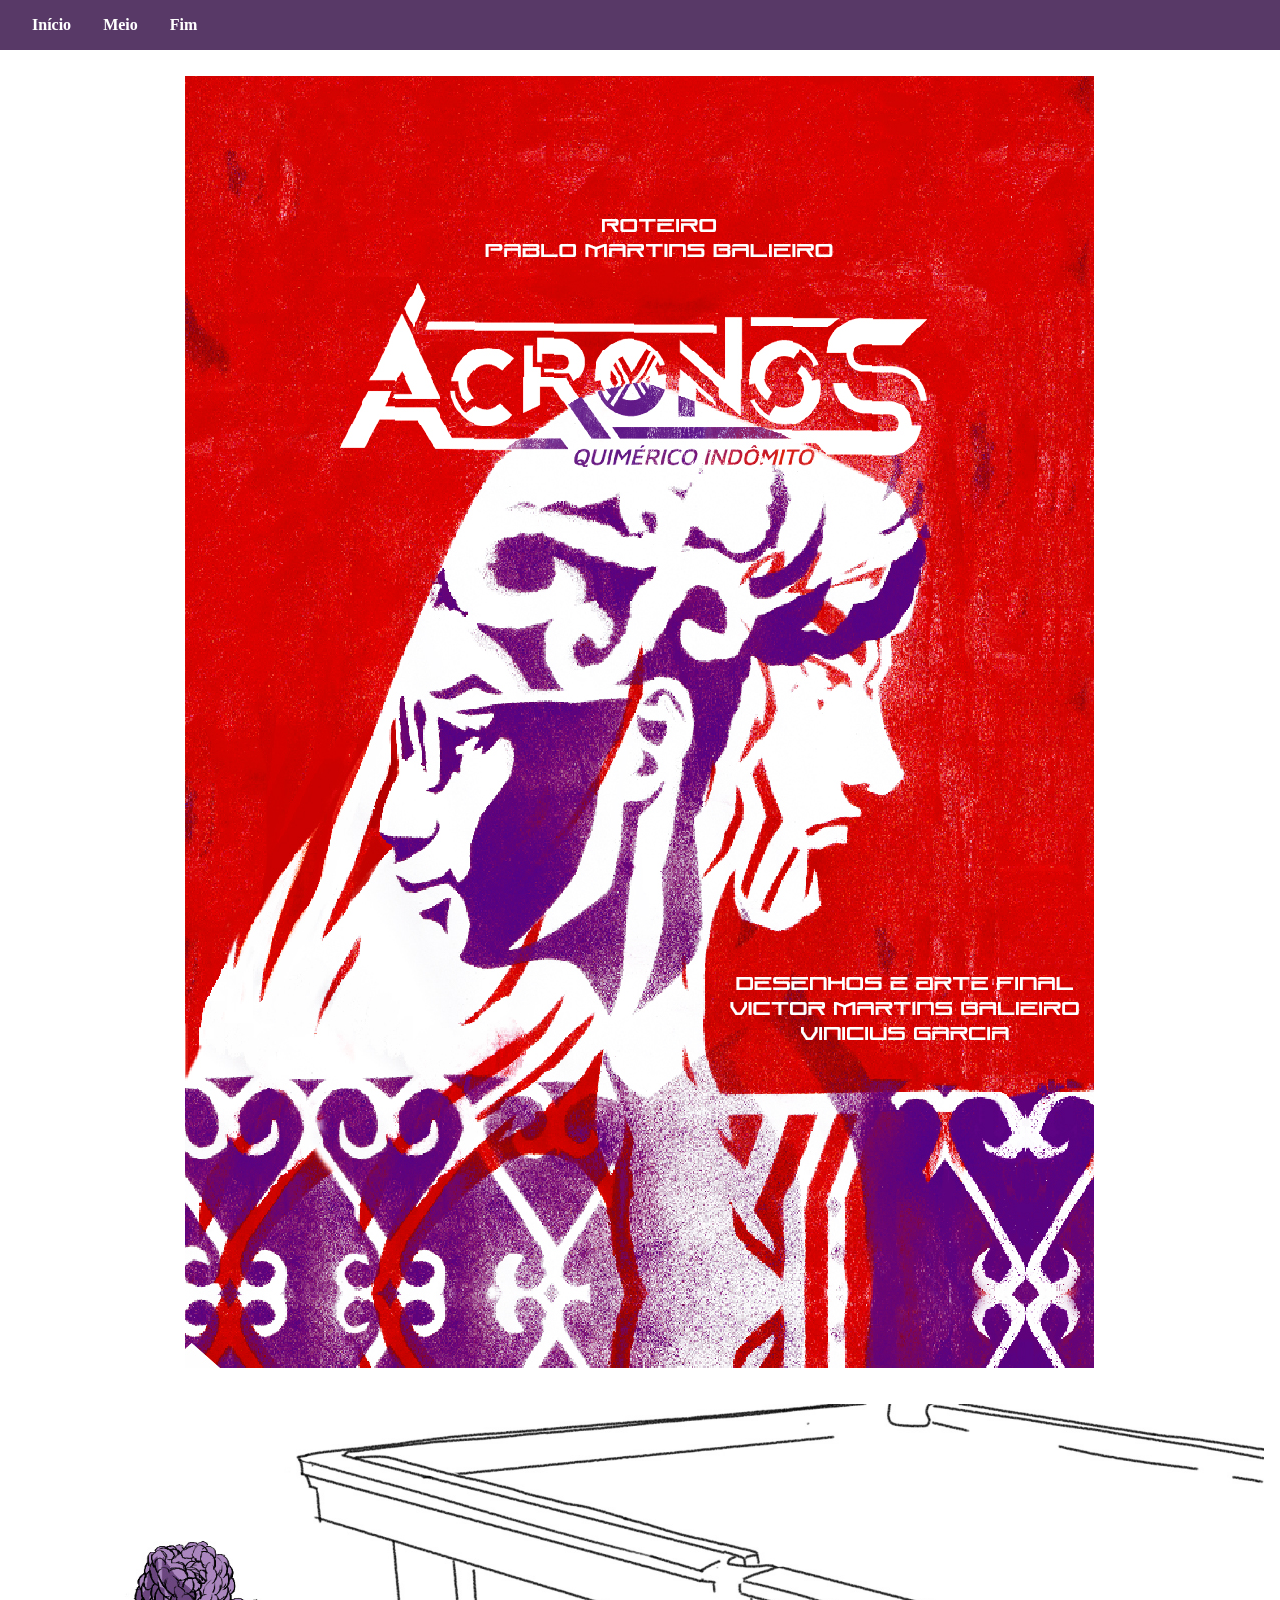
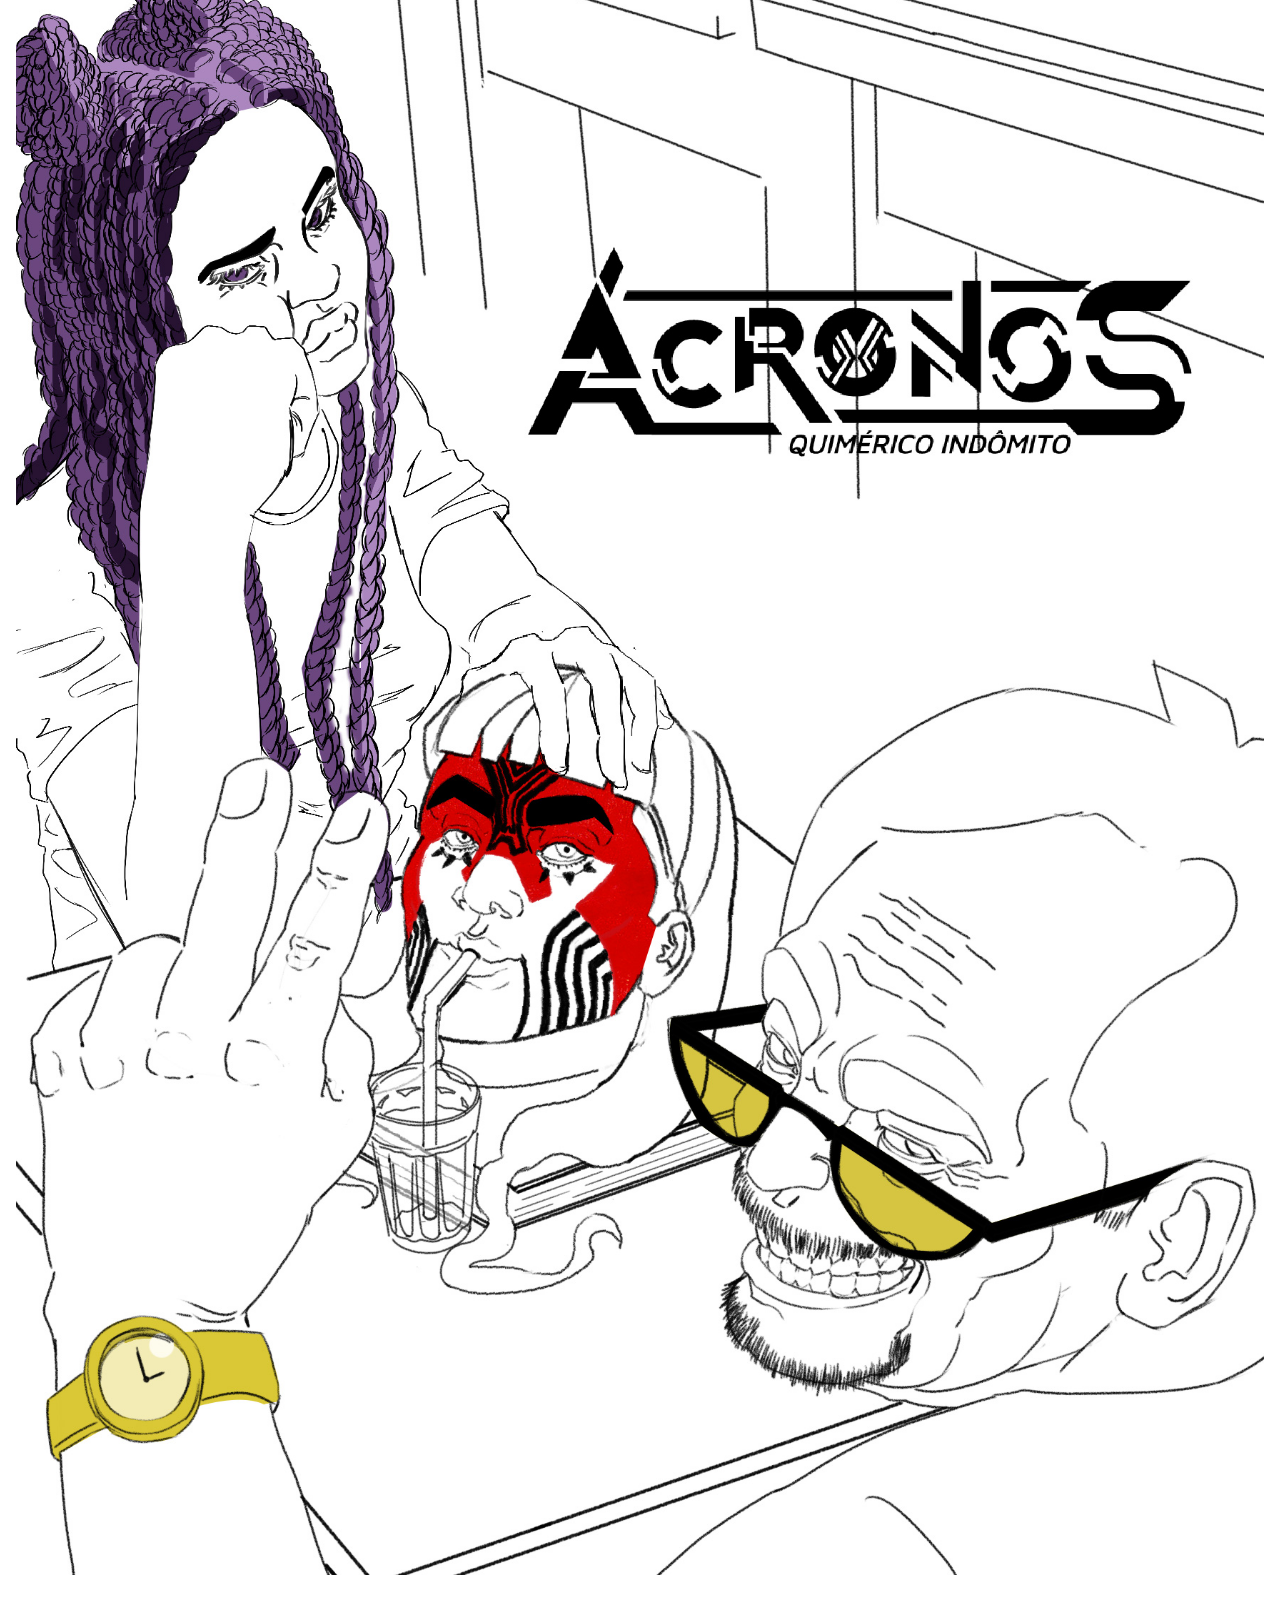
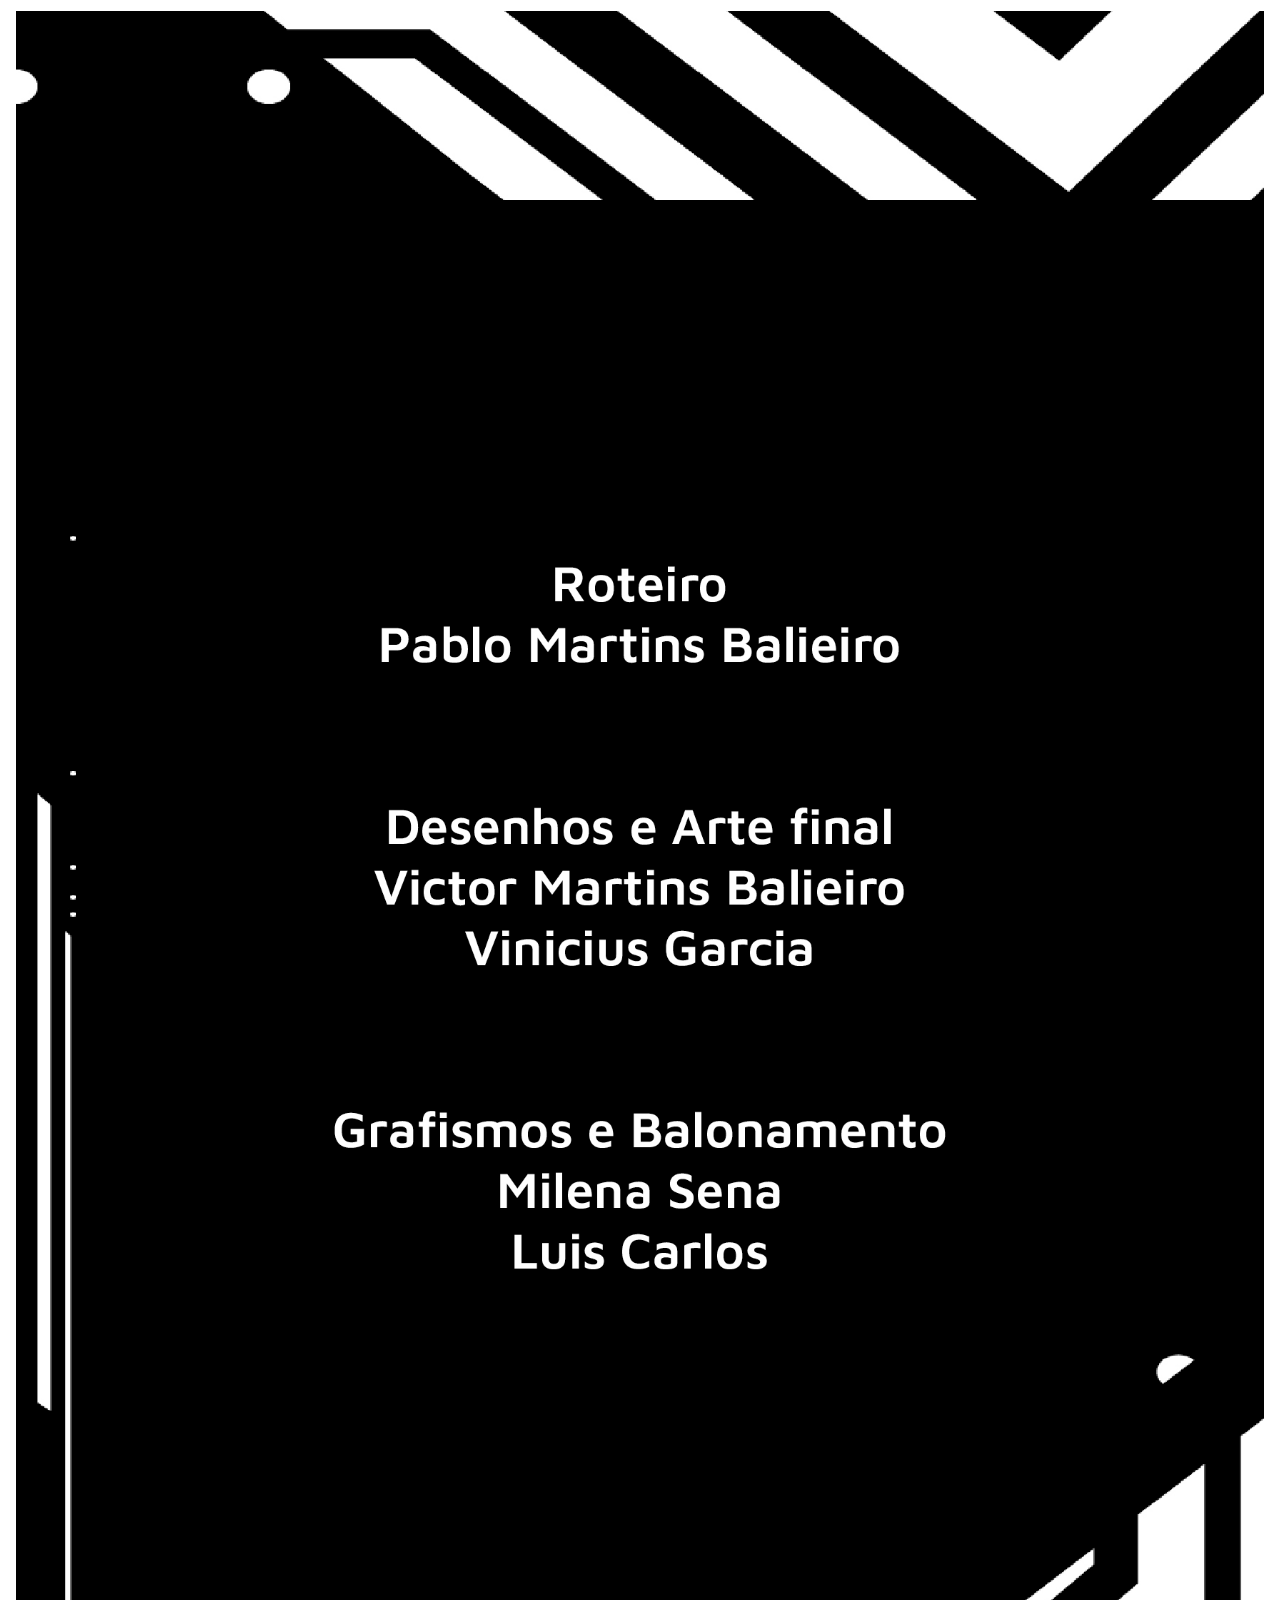
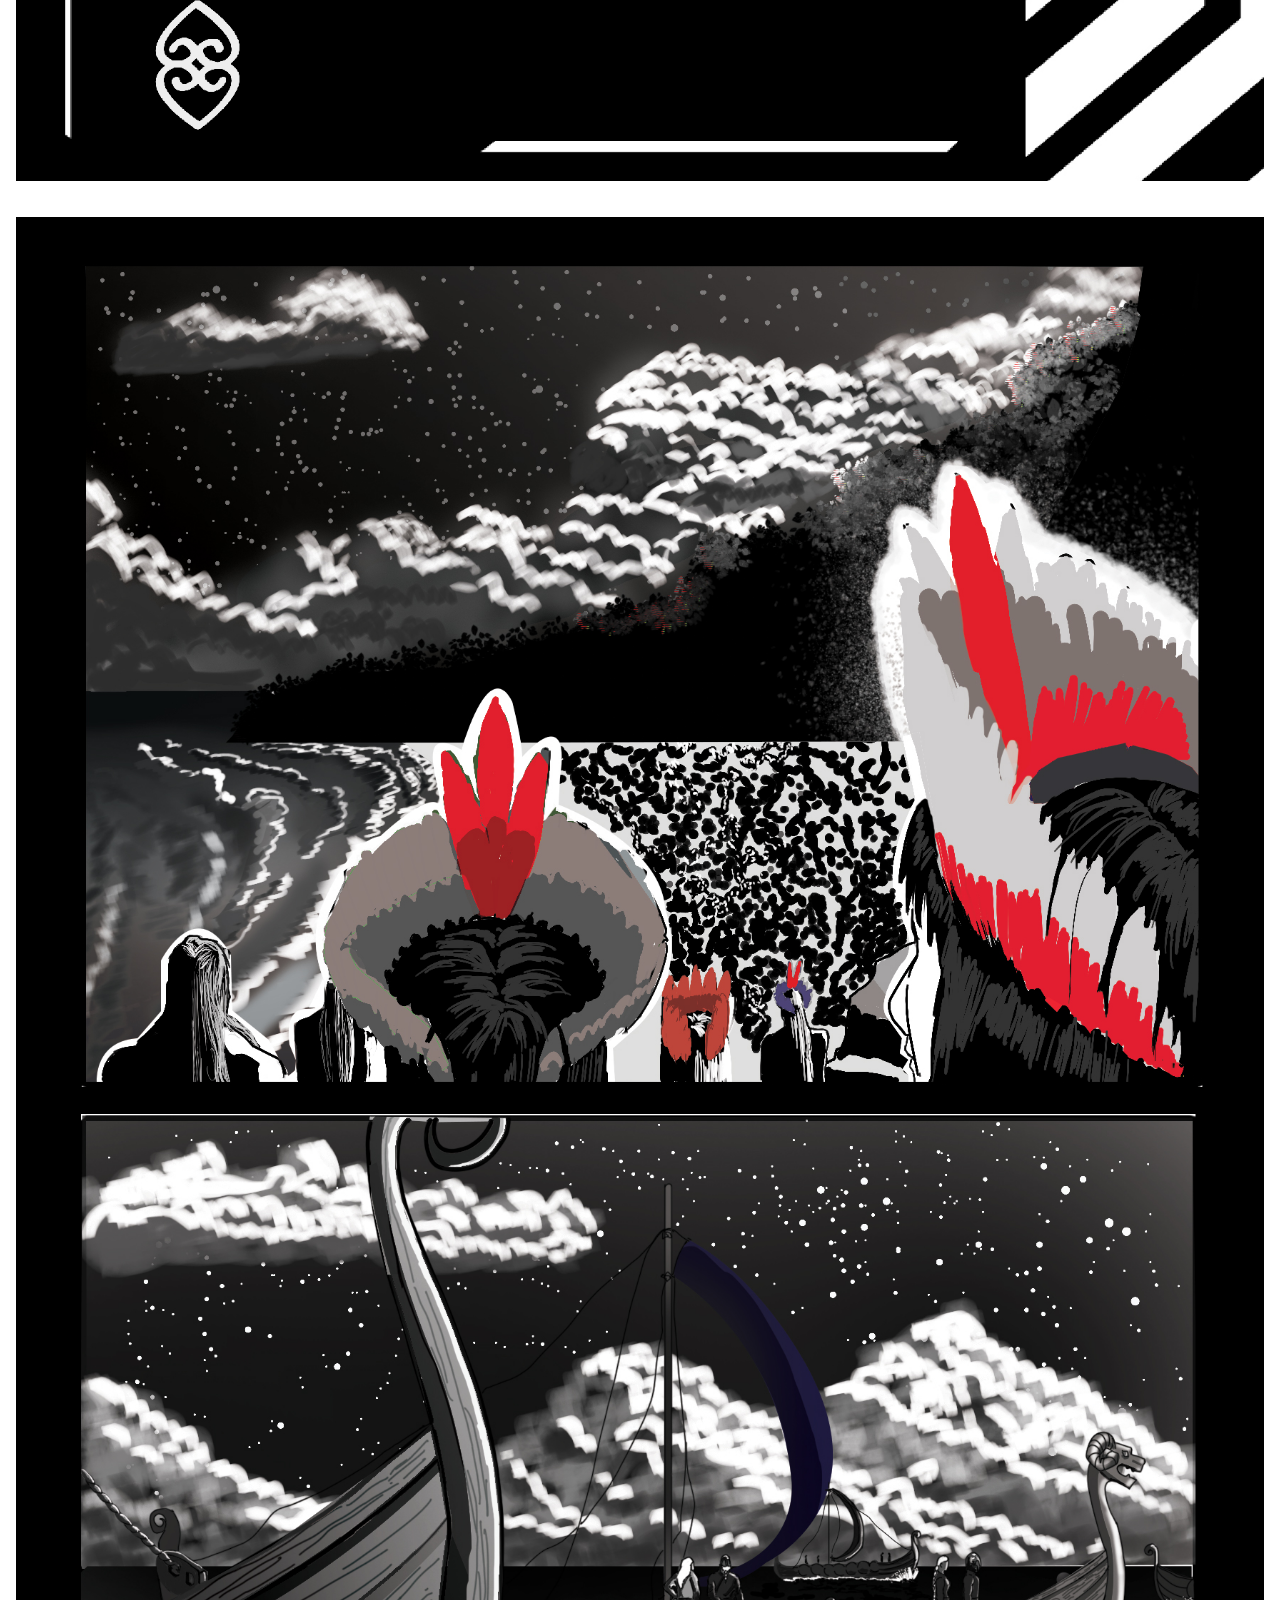
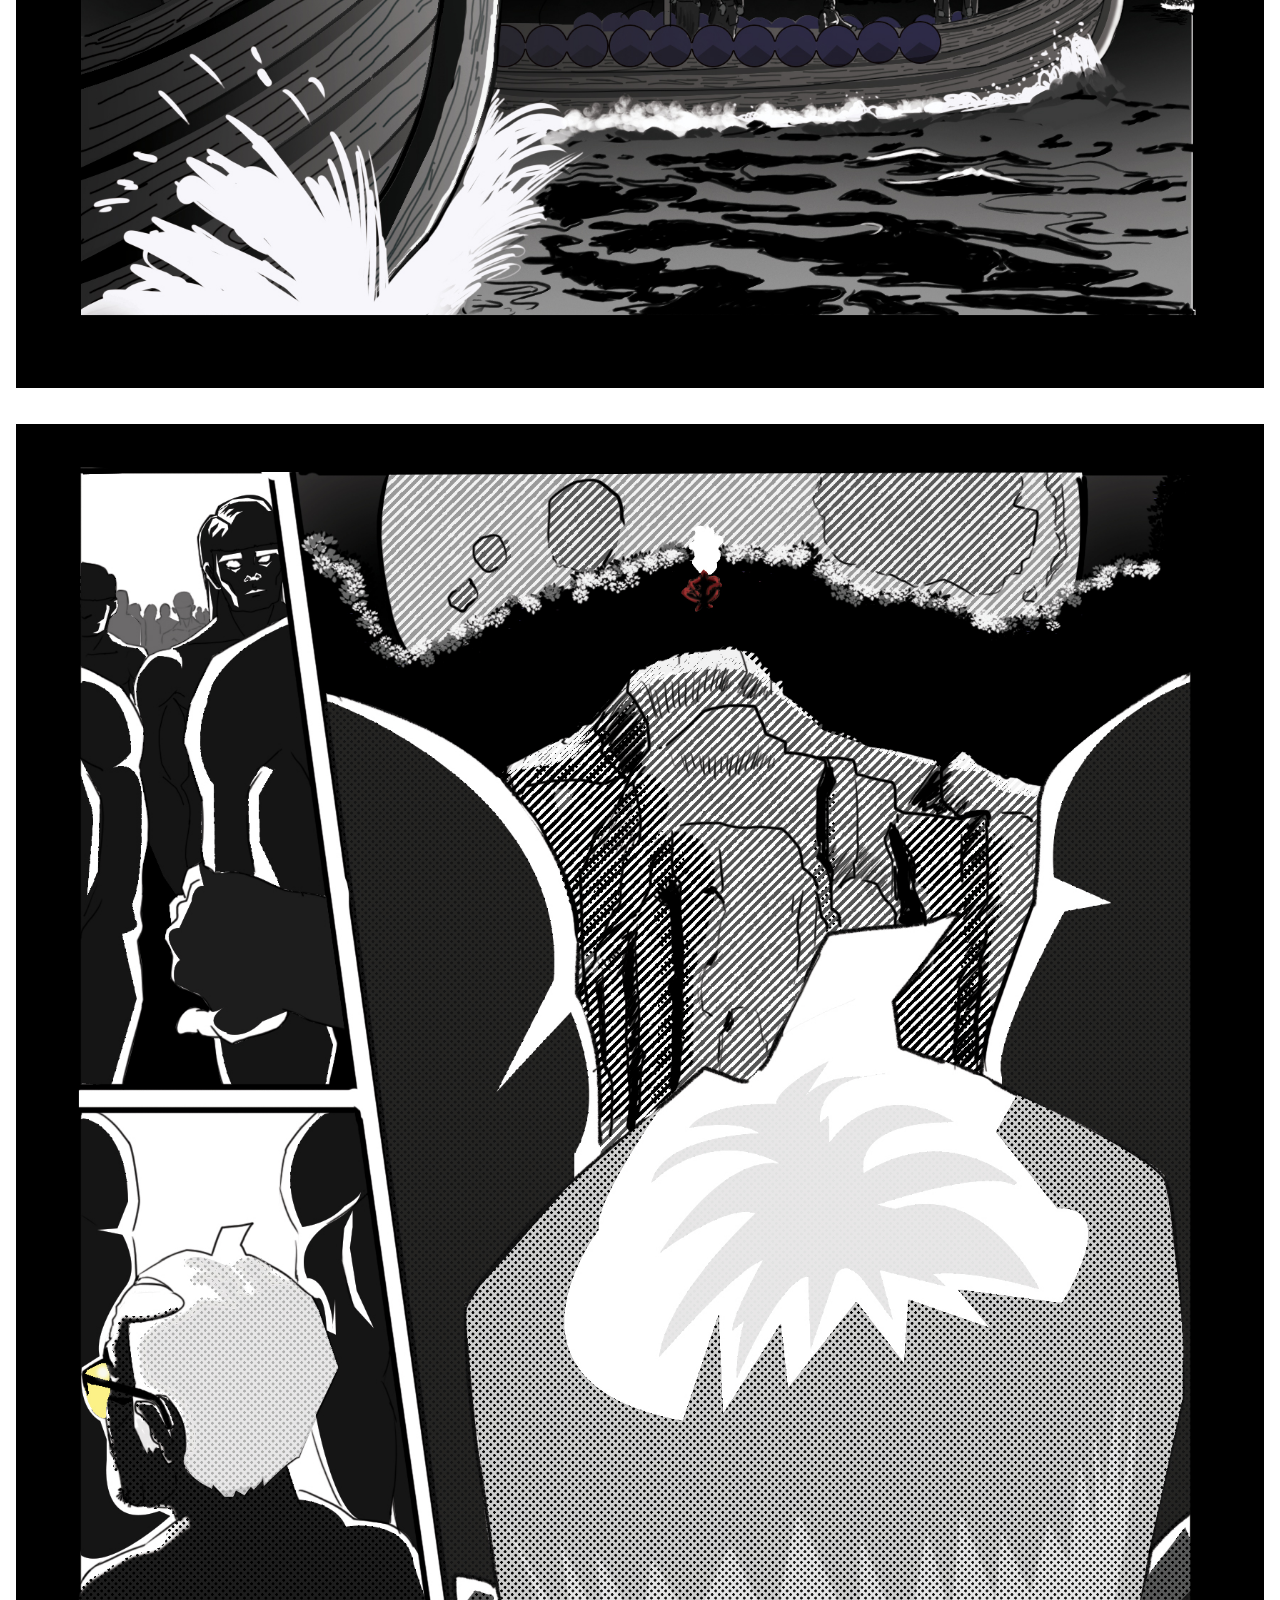
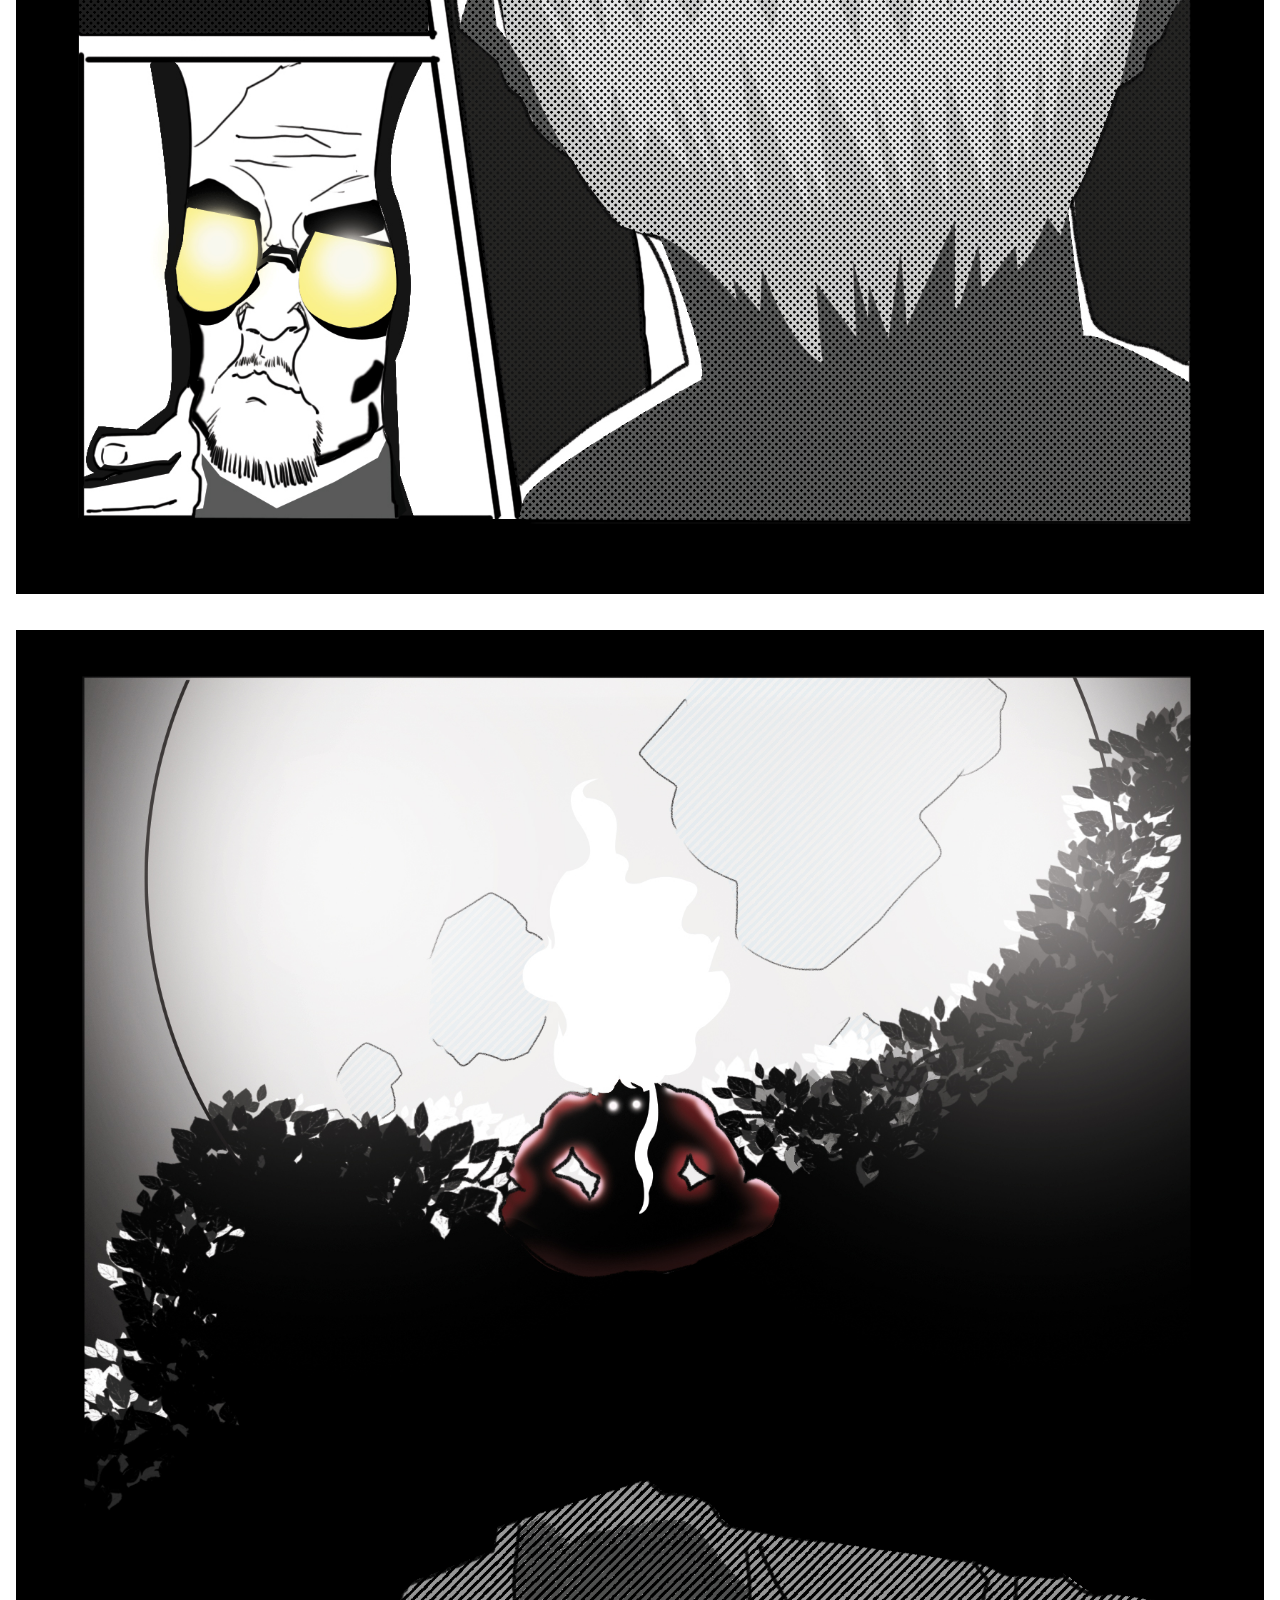
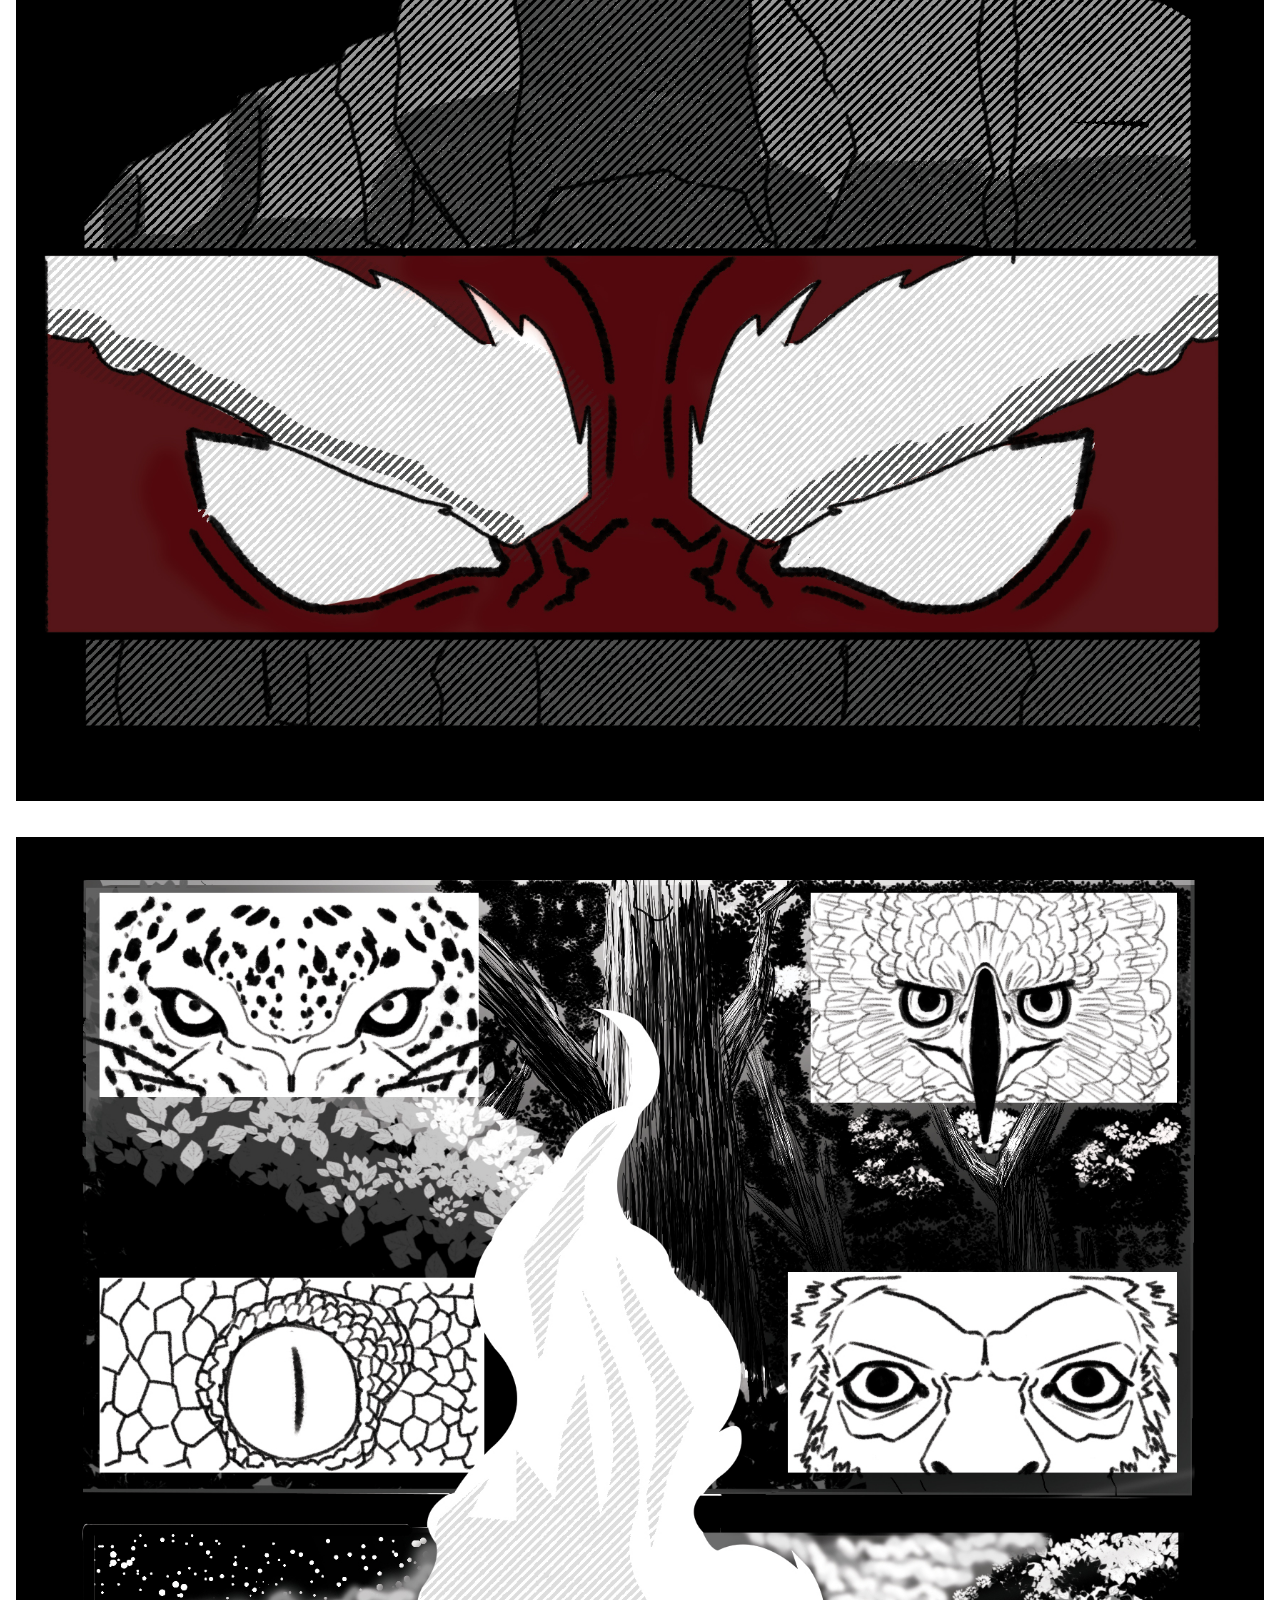
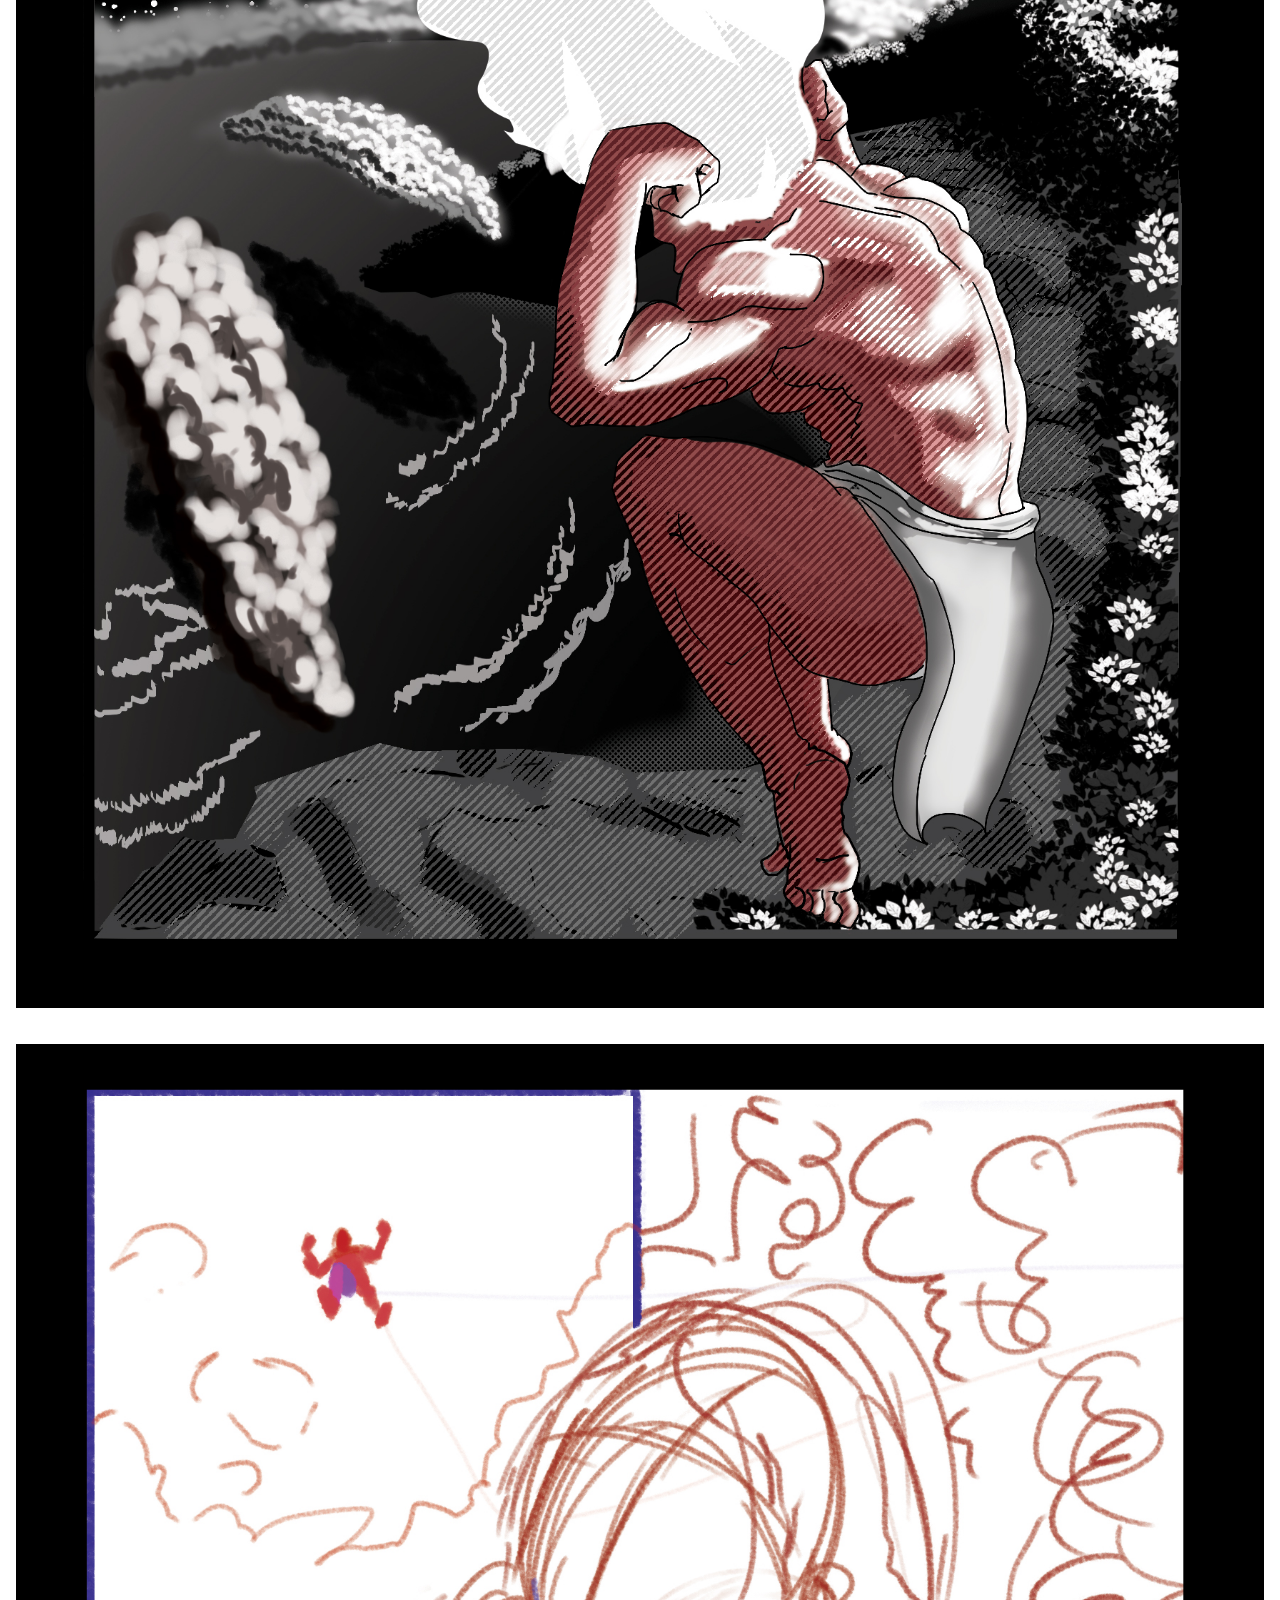
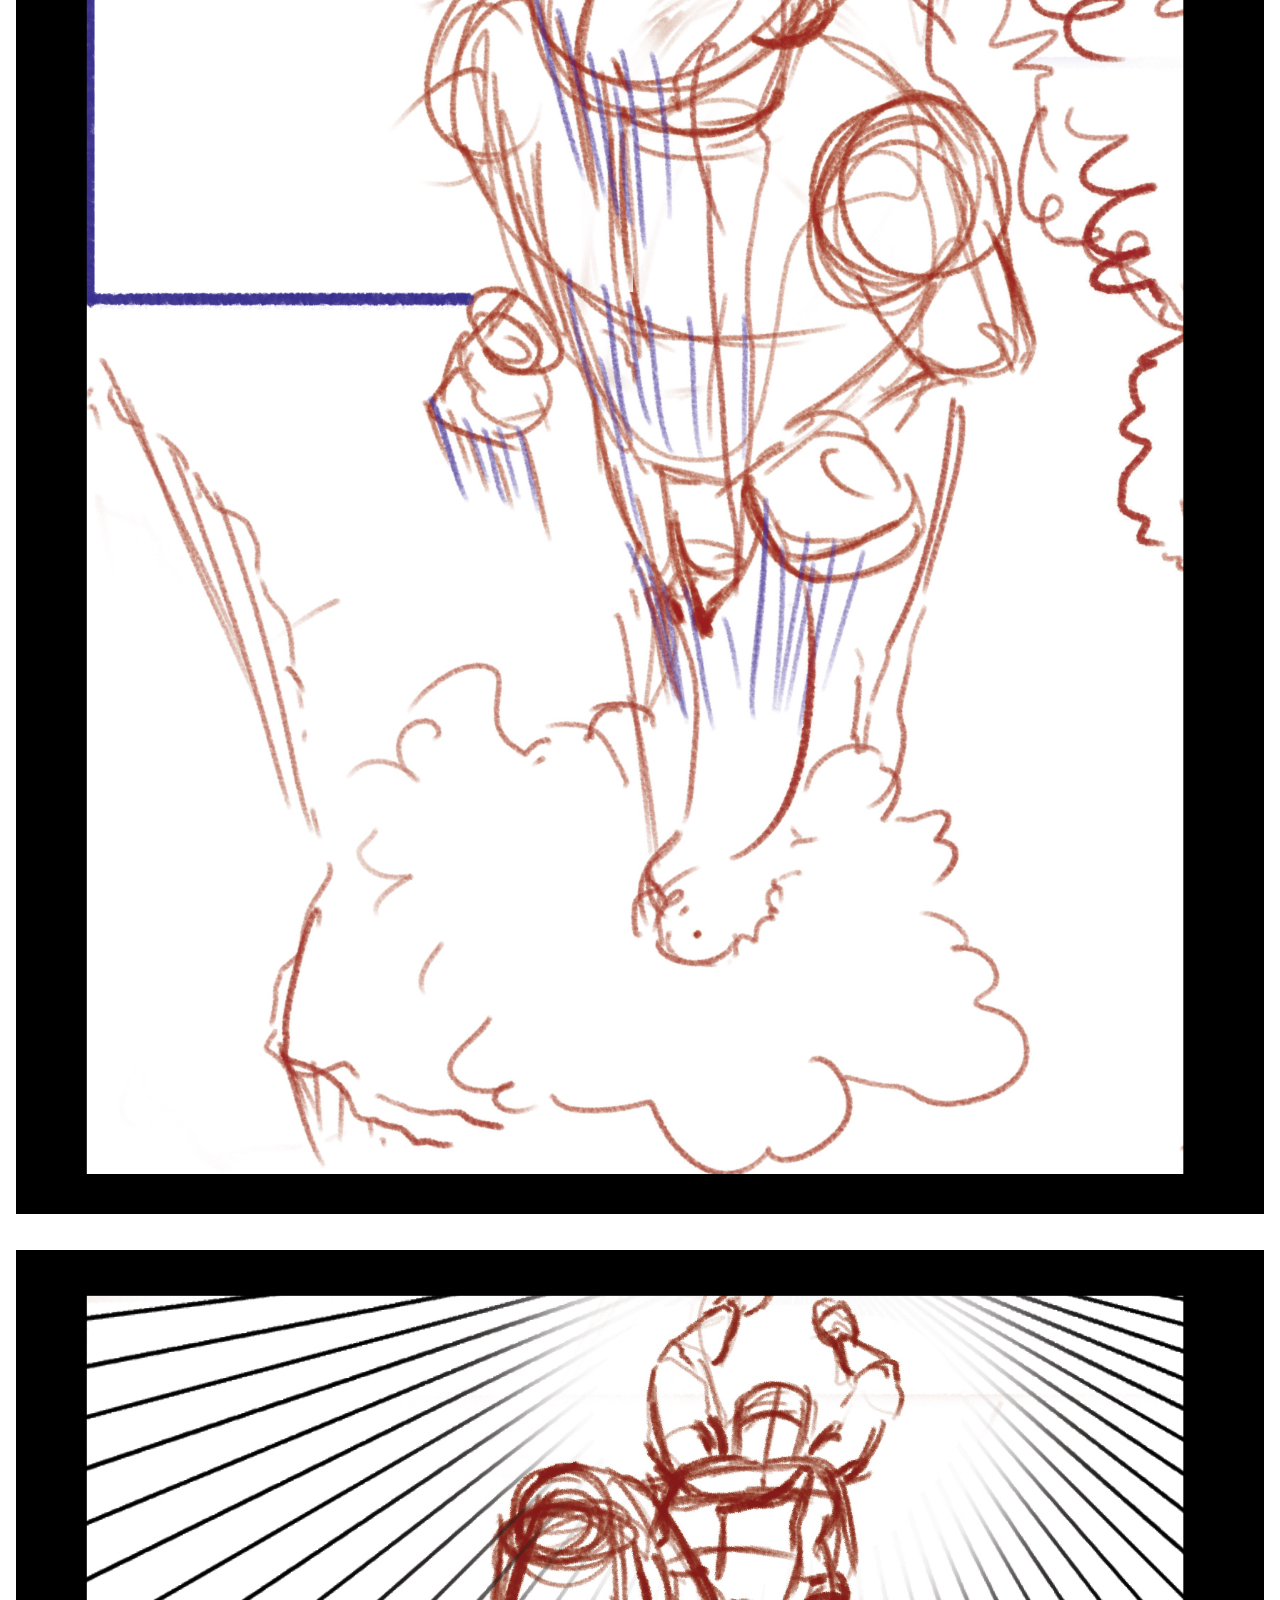
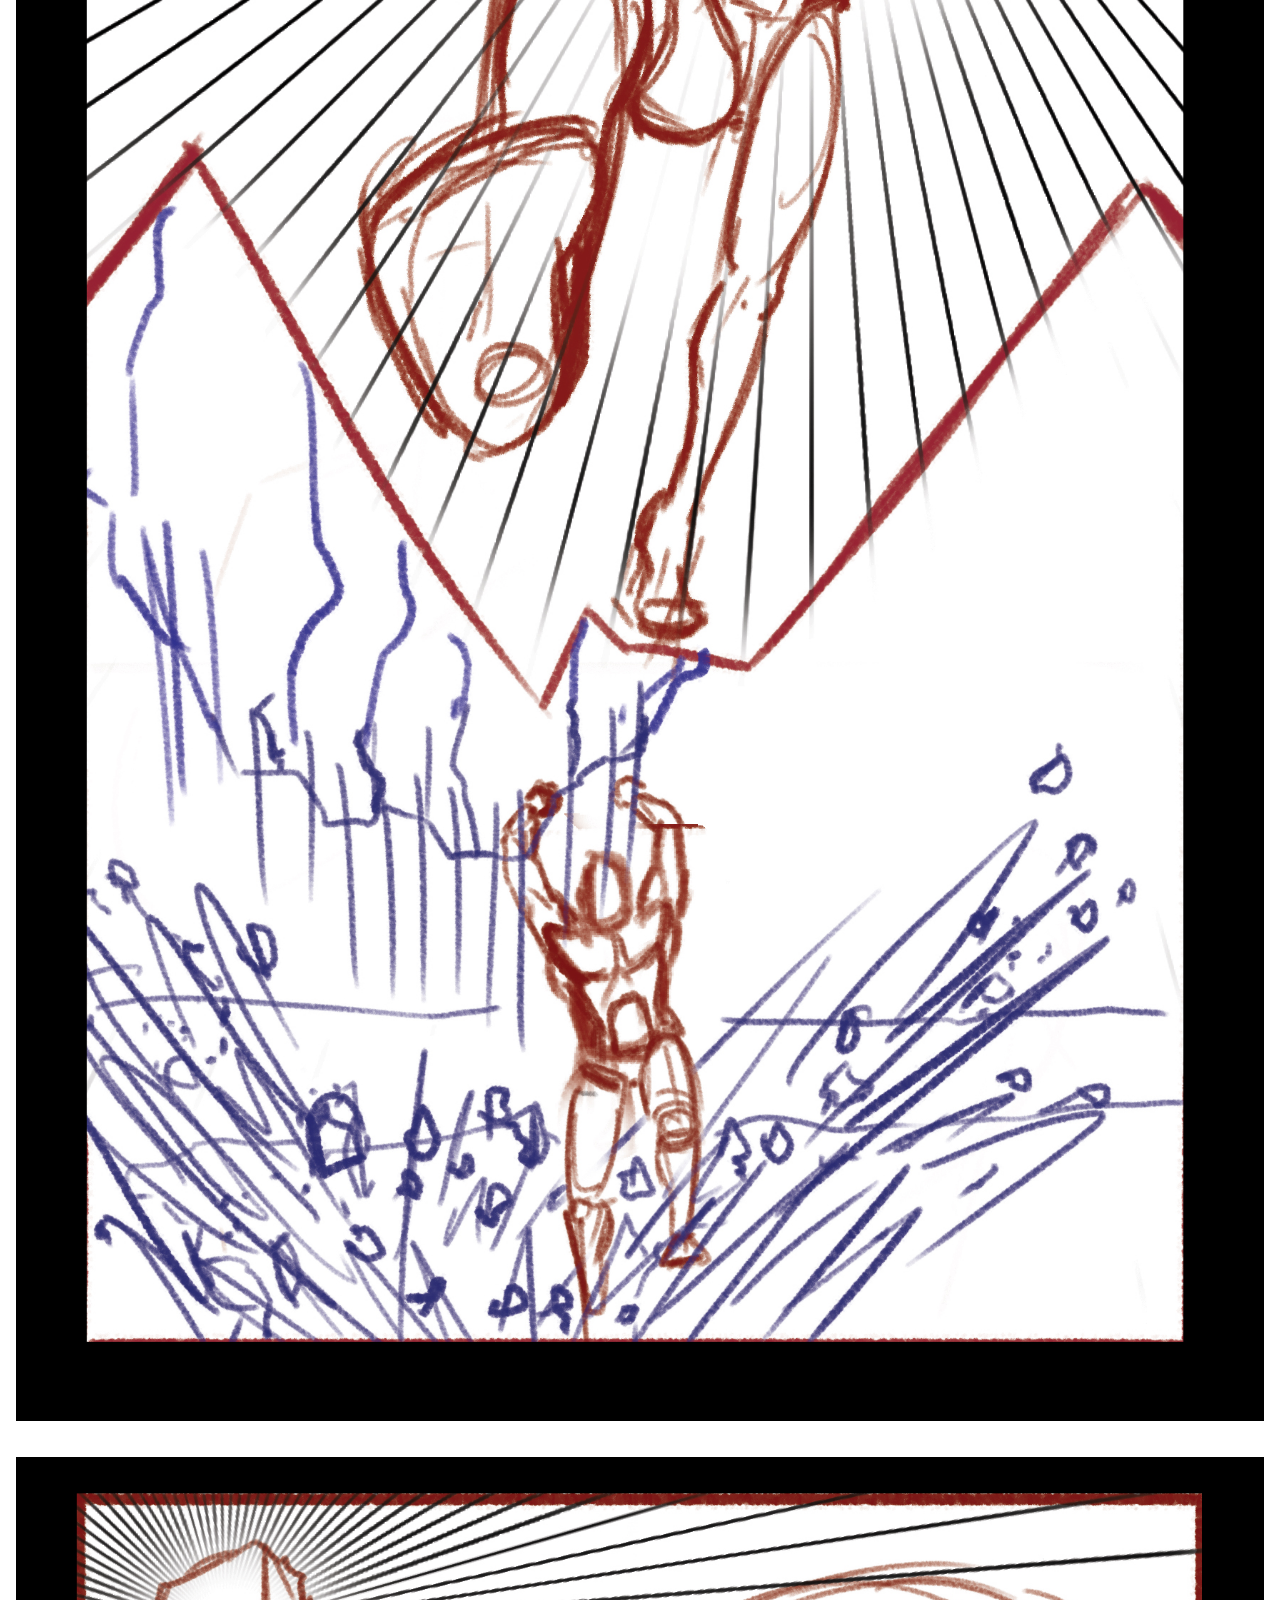
<file: index.html>
<!DOCTYPE html>
<html lang="pt-BR">
<head>
    <meta charset="UTF-8">
    <meta name="viewport" content="width=device-width, initial-scale=1.0">
    <title>História em Quadrinhos</title>
    <link rel="stylesheet" href="styles.css">
    <link rel="stylesheet" href="lightbox.css">
</head>
<body>
    <header id="header">
        <nav>
            <img src="menuicon.png" alt="Menu" class="menu-icon" id="menu-icon">
            <ul id="menu">
                <li><a href="#page1">Início</a></li>
                <li><a href="#page12">Meio</a></li>
                <li><a href="#page25">Fim</a></li>
            </ul>
        </nav>
    </header>

    <main>
        <section id="page1" class="comic-page">
    <a href="pg001.jpg" data-lightbox="comic" data-title="Página 1">
        <img src="pg001.jpg" alt="Página 1">
    </a>
</section>

<section id="page2" class="comic-page">
    <a href="pg002.jpg" data-lightbox="comic" data-title="Página 2">
        <img src="pg002.jpg" alt="Página 2">
    </a>
</section>



<section id="page4" class="comic-page">
    <a href="pg004.jpg" data-lightbox="comic" data-title="Página 4">
        <img src="pg004.jpg" alt="Página 4">
    </a>
</section>

<section id="page5" class="comic-page">
    <a href="pg005.jpg" data-lightbox="comic" data-title="Página 5">
        <img src="pg005.jpg" alt="Página 5">
    </a>
</section>

<section id="page6" class="comic-page">
    <a href="pg006.jpg" data-lightbox="comic" data-title="Página 6">
        <img src="pg006.jpg" alt="Página 6">
    </a>
</section>

<section id="page7" class="comic-page">
    <a href="pg007.jpg" data-lightbox="comic" data-title="Página 7">
        <img src="pg007.jpg" alt="Página 7">
    </a>
</section>

<section id="page8" class="comic-page">
    <a href="pg008.jpg" data-lightbox="comic" data-title="Página 8">
        <img src="pg008.jpg" alt="Página 8">
    </a>
</section>

<section id="page9" class="comic-page">
    <a href="pg009.jpg" data-lightbox="comic" data-title="Página 9">
        <img src="pg009.jpg" alt="Página 9">
    </a>
</section>

<section id="page10" class="comic-page">
    <a href="pg010.jpg" data-lightbox="comic" data-title="Página 10">
        <img src="pg010.jpg" alt="Página 10">
    </a>
</section>

<section id="page11" class="comic-page">
    <a href="pg011.jpg" data-lightbox="comic" data-title="Página 11">
        <img src="pg011.jpg" alt="Página 11">
    </a>
</section>

<section id="page12" class="comic-page">
    <a href="pg012.jpg" data-lightbox="comic" data-title="Página 12">
        <img src="pg012.jpg" alt="Página 12">
    </a>
</section>

<section id="page13" class="comic-page">
    <a href="pg013.jpg" data-lightbox="comic" data-title="Página 13">
        <img src="pg013.jpg" alt="Página 13">
    </a>
</section>

<section id="page13a" class="comic-page">
    <a href="pg013a.jpg" data-lightbox="comic" data-title="Página 13a">
        <img src="pg013a.jpg" alt="Página 13a">
    </a>
</section>

<section id="page14" class="comic-page">
    <a href="pg014.jpg" data-lightbox="comic" data-title="Página 14">
        <img src="pg014.jpg" alt="Página 14">
    </a>
</section>

<section id="page15" class="comic-page">
    <a href="pg015.jpg" data-lightbox="comic" data-title="Página 15">
        <img src="pg015.jpg" alt="Página 15">
    </a>
</section>

<section id="page16" class="comic-page">
    <a href="pg016.jpg" data-lightbox="comic" data-title="Página 16">
        <img src="pg016.jpg" alt="Página 16">
    </a>
</section>

<section id="page17" class="comic-page">
    <a href="pg017.jpg" data-lightbox="comic" data-title="Página 17">
        <img src="pg017.jpg" alt="Página 17">
    </a>
</section>

<section id="page18" class="comic-page">
    <a href="pg018.jpg" data-lightbox="comic" data-title="Página 18">
        <img src="pg018.jpg" alt="Página 18">
    </a>
</section>

<section id="page19" class="comic-page">
    <a href="pg019.jpg" data-lightbox="comic" data-title="Página 19">
        <img src="pg019.jpg" alt="Página 19">
    </a>
</section>

<section id="page20" class="comic-page">
    <a href="pg020.jpg" data-lightbox="comic" data-title="Página 20">
        <img src="pg020.jpg" alt="Página 20">
    </a>
</section>

<section id="page21" class="comic-page">
    <a href="pg021.jpg" data-lightbox="comic" data-title="Página 21">
        <img src="pg021.jpg" alt="Página 21">
    </a>
</section>

<section id="page22" class="comic-page">
    <a href="pg022.jpg" data-lightbox="comic" data-title="Página 22">
        <img src="pg022.jpg" alt="Página 22">
    </a>
</section>

<section id="page23" class="comic-page">
    <a href="pg023.jpg" data-lightbox="comic" data-title="Página 23">
        <img src="pg023.jpg" alt="Página 23">
    </a>
</section>

<section id="page24" class="comic-page">
    <a href="pg024.jpg" data-lightbox="comic" data-title="Página 24">
        <img src="pg024.jpg" alt="Página 24">
    </a>
</section>

<section id="page25" class="comic-page">
    <a href="pg025.jpg" data-lightbox="comic" data-title="Página 25">
        <img src="pg025.jpg" alt="Página 25">
    </a>
</section>       
    </main>
    <script src="script.js"></script>
    <script src="lightbox.js"></script>
</body>
</html>
</file>
<file: styles.css>
* {
    margin: 0;
    padding: 0;
    box-sizing: border-box;
}

/* Ocultar barra de rolagem, mas permitir rolagem */
body {
    overflow: auto;
}

body::-webkit-scrollbar {
    width: 0px; /* Remover barra de rolagem no Chrome, Safari e Opera */
    background: transparent; /* Opcional: fundo transparente */
}

body {
    -ms-overflow-style: none; /* Remover barra de rolagem no IE e Edge */
    scrollbar-width: none; /* Remover barra de rolagem no Firefox */
}

header {
    position: fixed;
    top: 0;
    left: 0;
    width: 100%;
    background-color: rgba(46, 7, 65, 0.8);
    color: white;
    z-index: 1000;
    transition: top 0.3s;
}

nav {
    display: flex;
    justify-content: space-between;
    align-items: center;
    padding: 1rem;
}

.menu-icon {
    
    display: none;
    flex-direction: column;
    cursor: pointer;
}

.menu-icon div {
    background-image: url('/menuicon.png');
    width: 15px;
    height: 3px;
    
    margin: 4px 0;
    transition: 0.4s;
}

nav ul {
    list-style-type: none;
    display: flex;
    justify-content: center;
}

nav ul li {
    margin: 0 1rem;
}

nav ul li a {
    color: white;
    text-decoration: none;
    font-weight: bold;
}

main {
    margin-top: 60px; /* Altura do header para evitar sobreposição */
}

.comic-page {
    display: flex;
    justify-content: center;
    align-items: center;
    min-height: 100vh;
    padding: 1rem;
}

.comic-page img {
    max-width: 100%;
    height: auto;
    cursor: zoom-in;
}

@media (max-width: 768px) {
    .menu-icon {
        display: flex;
    }
    
    nav ul {
        display: none;
        flex-direction: column;
        width: 100%;
        position: absolute;
        top: 60px;
        left: 0;
        background-color: rgba(0, 0, 0, 0.9);
    }
    
    nav ul li {
        text-align: center;
        margin: 1rem 0;
    }
    
    nav ul li a {
        font-size: 1.2rem;
    }
    
    nav ul.show {
        display: flex;
    }
}

@media (max-width: 768px) {
    nav ul.show {
        display: flex;
    }
}
</file>
